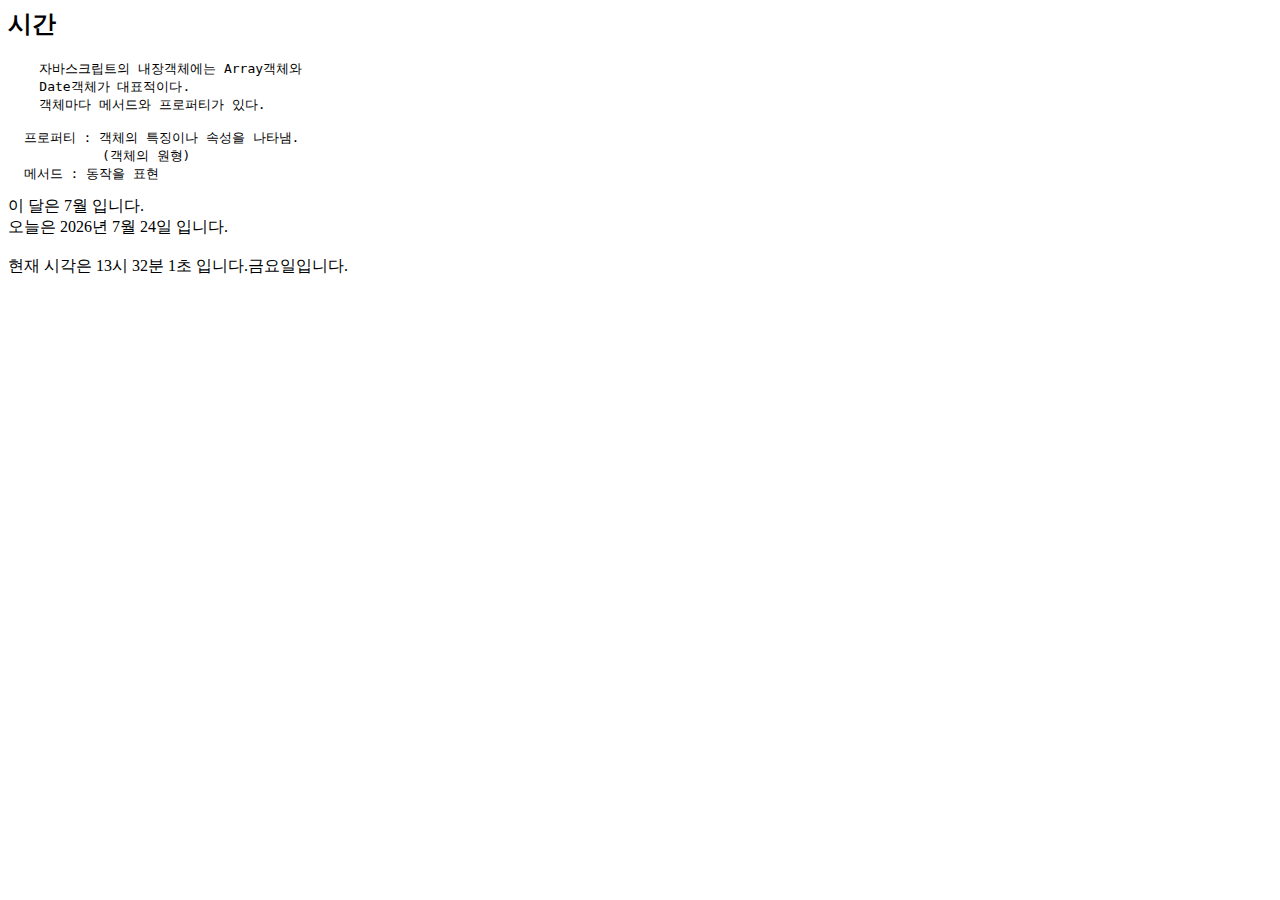
<file: DATE객채.html>
<meta charset="UTF-8" />
<meta name="viewport" content="width=device-width, initial-scale=1.0" />
<title>시간 Date객체 - 내장객체</title>
</head>
<body>
<h2>시간</h2>
<pre>
    자바스크립트의 내장객체에는 Array객체와 
    Date객체가 대표적이다. 
    객체마다 메서드와 프로퍼티가 있다. 

  프로퍼티 : 객체의 특징이나 속성을 나타냄. 
            (객체의 원형)
  메서드 : 동작을 표현
</pre>

<script>
  let date = new Date();
  console.log(date);
  console.log(date.getFullYear()); //연도
  console.log(date.getMonth()); //🔴월 0~11까지로 표현됨
  let month = date.getMonth() + 1;
  document.write(`이 달은 ${month}월 입니다.<br>`);

  console.log(month);
  console.log(date.getDate());
  console.log(date.getDay());
  //현재 시간은 시, 분, 초입니다.
  document.write(`오늘은 ${date.getFullYear()}년 
  ${month}월 ${date.getDate()}일 입니다. <br><br>`);

  document.write(`현재 시각은 ${date.getHours()}시 
  ${date.getMinutes()}분
  ${date.getUTCSeconds()}초 입니다.`);

  // 요일을 배열로 처리
  let specialDays = new Array("일","월","화","수","목","금","토")
  document.write(specialDays[date.getDay()] + "요일입니다.<br><br>")

  //Date객체에서 현제 날짜와 시간정보를 로컬 형식으로 바꿔주는 매서드
  da

</script>
</body>
</html>
</file>
